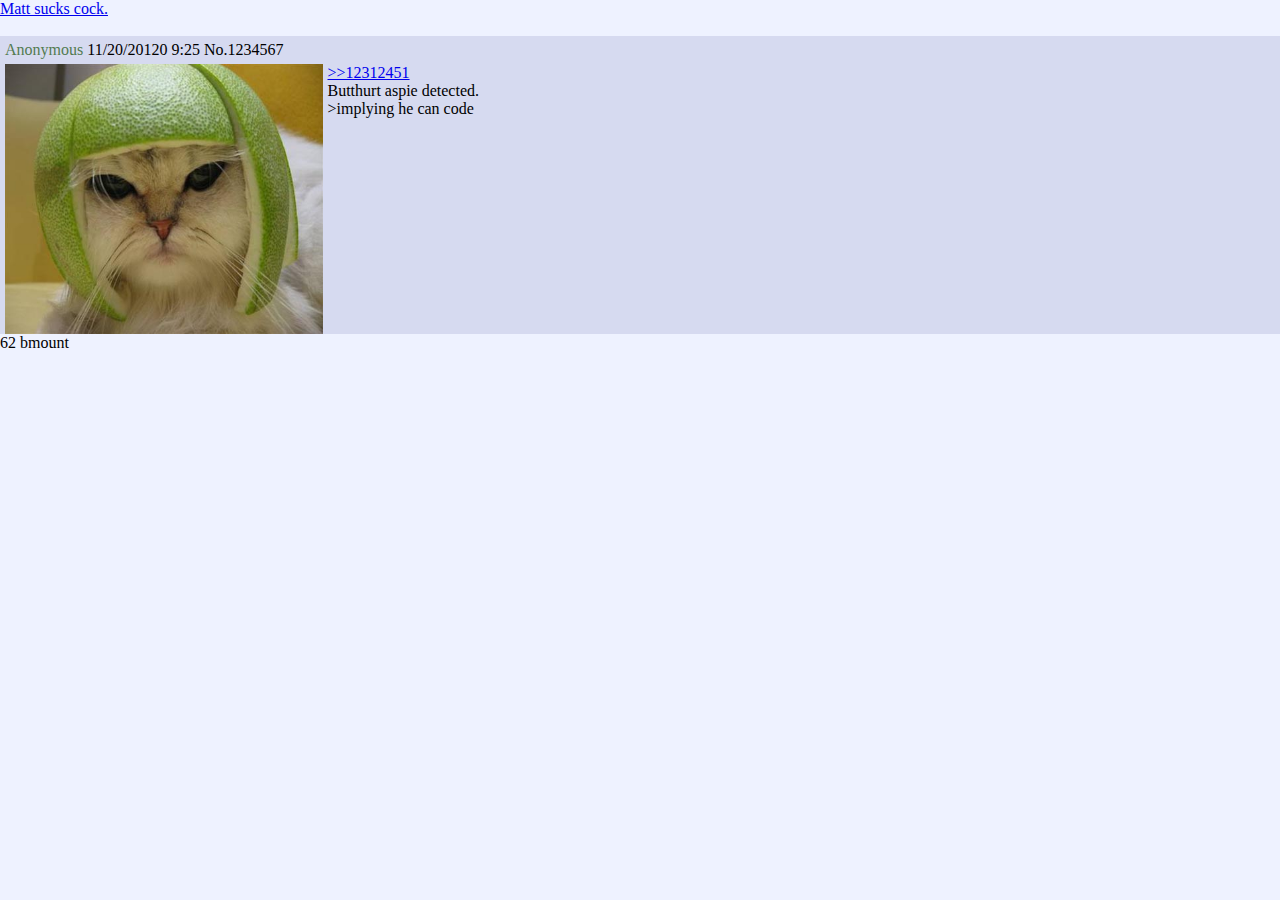
<file: assets/www/index.html>
<!DOCTYPE html>
<html>
	<head>
		<title>4chan For Android</title>
		<link href='css/core.css' rel='stylesheet' type='text/css' />
		<script src='js/cordova-2.1.0.js'></script>
		<script src='js/mustache.js'></script>
		<script src='js/phone-chan.js'></script>
	</head>
	<body>
		<a href='board.html'
			onclick='pchan.set_item("board","g");'>Matt sucks cock.</a>
		<br /><br />

		<div class='post_container'>
			<div class='header'>
				<span class='name'>Anonymous</span> 11/20/20120 9:25 No.1234567<br />
			</div>
			<div class='message_container'>
				<img src='img/cat.jpg' />
				<div class='message'>
					<a href='#' class='ref'>&gt;&gt;12312451</a><br />
					Butthurt aspie detected.<br />
					<span class='greentext'>&gt;implying he can code</span>
				</div>
			</div>
		</div>

		62 bmount
	</body>
</html>
</file>
<file: assets/www/css/core.css>
body {
	background-color: #EEF2FF;
	margin: auto;
	padding: 0;
}

.post_container {
	background-color: #D6DAF0;
	float: left;
	width: 100%;
}

.header {
	padding: 5px;
}

.header .name {
	color: #527A51;
}

.message_container {
	padding:5px;
	padding-top: 0px;
}

.message_container img {
	float: left;
	width: 25%;
	margin-right: 5px;
}

.message {
	float: left;
}

.quote {
	color: #96AD62;
}

.quotelink {
	color: #DC2226;
}
</file>
